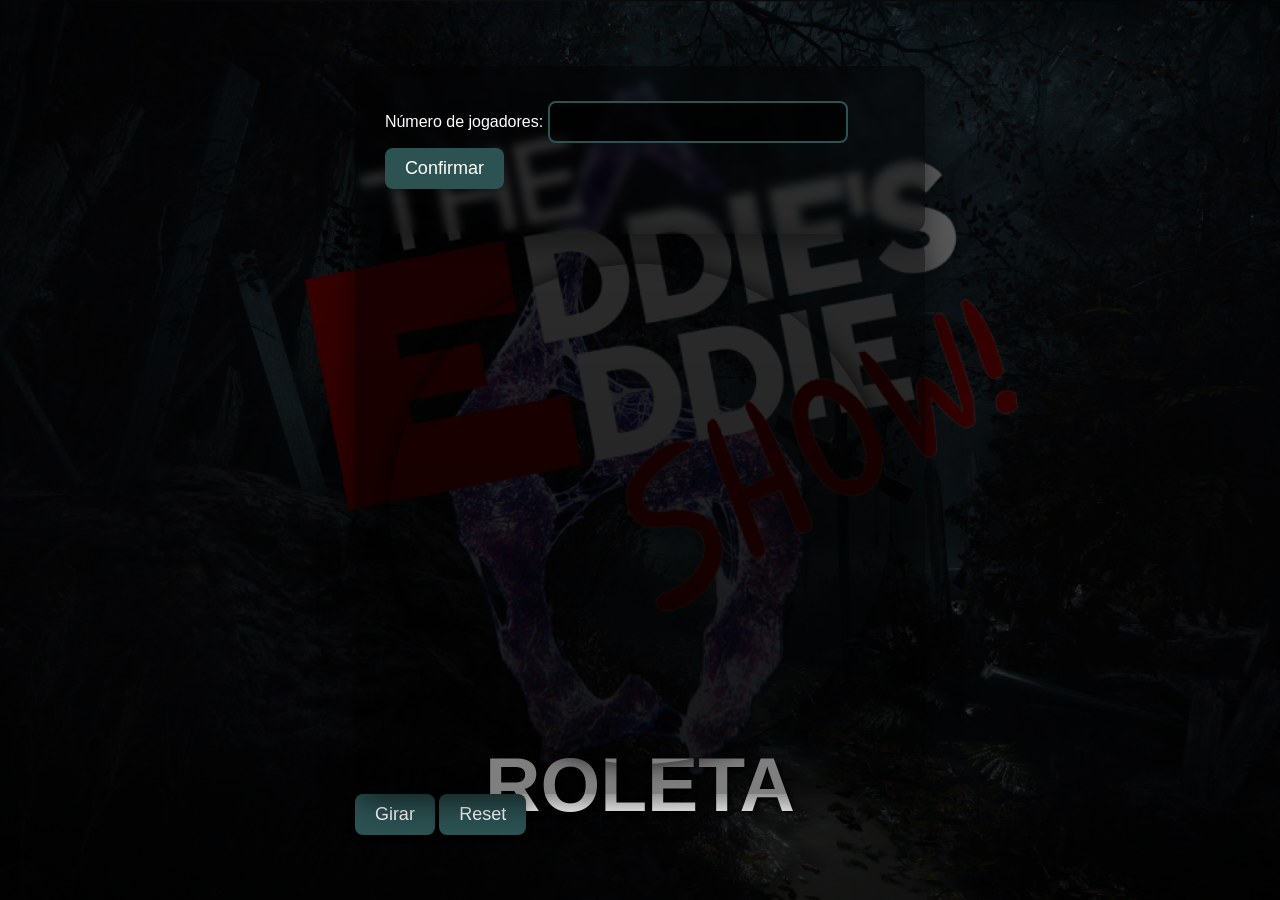
<file: Roleta/index.html>
<!DOCTYPE html>
<html lang="en">
<head>
    <meta charset="UTF-8">
    <meta name="viewport" content="width=device-width, initial-scale=1.0">
    <title>Rodada de Jogadores</title>
    <link rel="stylesheet" href="Rstyles.css">
</head>
<body>
    <div class="tit">
        <h1 class="titulo">ROLETA</h1>
    </div>
    <div class="container">
        <div class="players">
            <div id="playersForm">
                <label for="playerCount">Número de jogadores:</label>
                <input type="number" id="playerCount" min="1">
                <button onclick="setPlayers()">Confirmar</button>
            </div>
            <div id="playersList" style="display: none;"></div>
            <div id="playerButtons" class="player-buttons"></div>
        </div>
        <div class="roulette-container">
            <canvas id="canvas" width="500" height="500"></canvas>
        </div>
        <div class="buttons">
            <button onclick="spin()">Girar</button>
            <button onclick="reset()">Reset</button>
        </div>
    </div>

    <script src="Rscript.js"></script>
</body>
</html>
</file>
<file: Roleta/Rstyles.css>
* {
    font-family: 'Soloist Straight', sans-serif;
    color: rgb(255, 255, 255);    
    box-sizing: border-box;
}

button {
    background-color: #2c5252;
    border: none;
    border-radius: 8px;
    font-size: 18px;
    padding: 10px 20px;
    cursor: pointer;
    transition: background-color 0.3s, transform 0.1s;
    box-shadow: 0 4px 6px rgba(0, 0, 0, 0.3);
}

button:hover {
    background-color: #3d7070;
    box-shadow: 0 6px 12px rgba(0, 0, 0, 0.4);
}

button:active {
    transform: translateY(2px);
}

input {
    background-color: rgba(0, 0, 0, 0.7);
    border: 2px solid #2c5252;
    border-radius: 8px;
    padding: 10px;
    font-size: 16px;
    outline: none;
    transition: border-color 0.3s;
    width: 100%;
    max-width: 300px;
    margin: 5px 0;
}

input:focus {
    border-color: #4a8c8c;
}

.tit {
    position: absolute;
    width: 100%;
    left: 0;
    bottom: 20px;
    pointer-events: none;
    display: flex;
    justify-content: center;
}

.titulo {
    color: rgb(255, 255, 255);
    font-size: clamp(40px, 6vw, 80px);
    text-shadow: 3px 3px 6px rgba(0, 0, 0, 0.8);
    z-index: -1;
}

body {
    background-image: linear-gradient(rgba(0, 0, 0, 0.6), rgba(0, 0, 0, 0.8)), url("tela2.png");
    background-repeat: no-repeat;
    background-size: cover;
    background-position: center;
    background-attachment: fixed;
    display: flex;
    justify-content: center;
    align-items: center;
    min-height: 100vh;
    margin: 0;
}

.players {
    display: flex;
    flex-direction: column;
    align-items: center;
    background: rgba(0, 0, 0, 0.5);
    padding: 30px;
    border-radius: 15px;
    box-shadow: 0 8px 32px rgba(0, 0, 0, 0.5);
    backdrop-filter: blur(5px);
}

.player-buttons {
    display: flex;
    flex-wrap: wrap;
    justify-content: center;
    gap: 10px;
    margin-top: 15px;
}

.player-buttons button {
    font-size: 15px;
    padding: 8px 15px;
    flex: 1 1 auto;
}

.roulette-container {
    position: relative;
    background: rgba(0, 0, 0, 0.5);
    padding: 30px;
    border-radius: 20px;
    box-shadow: 0 8px 32px rgba(0, 0, 0, 0.6);
}

canvas {
    display: block;
    margin: 0 auto;
    border-radius: 50%;
    box-shadow: 0 0 25px rgba(0, 0, 0, 0.8);
}
</file>
